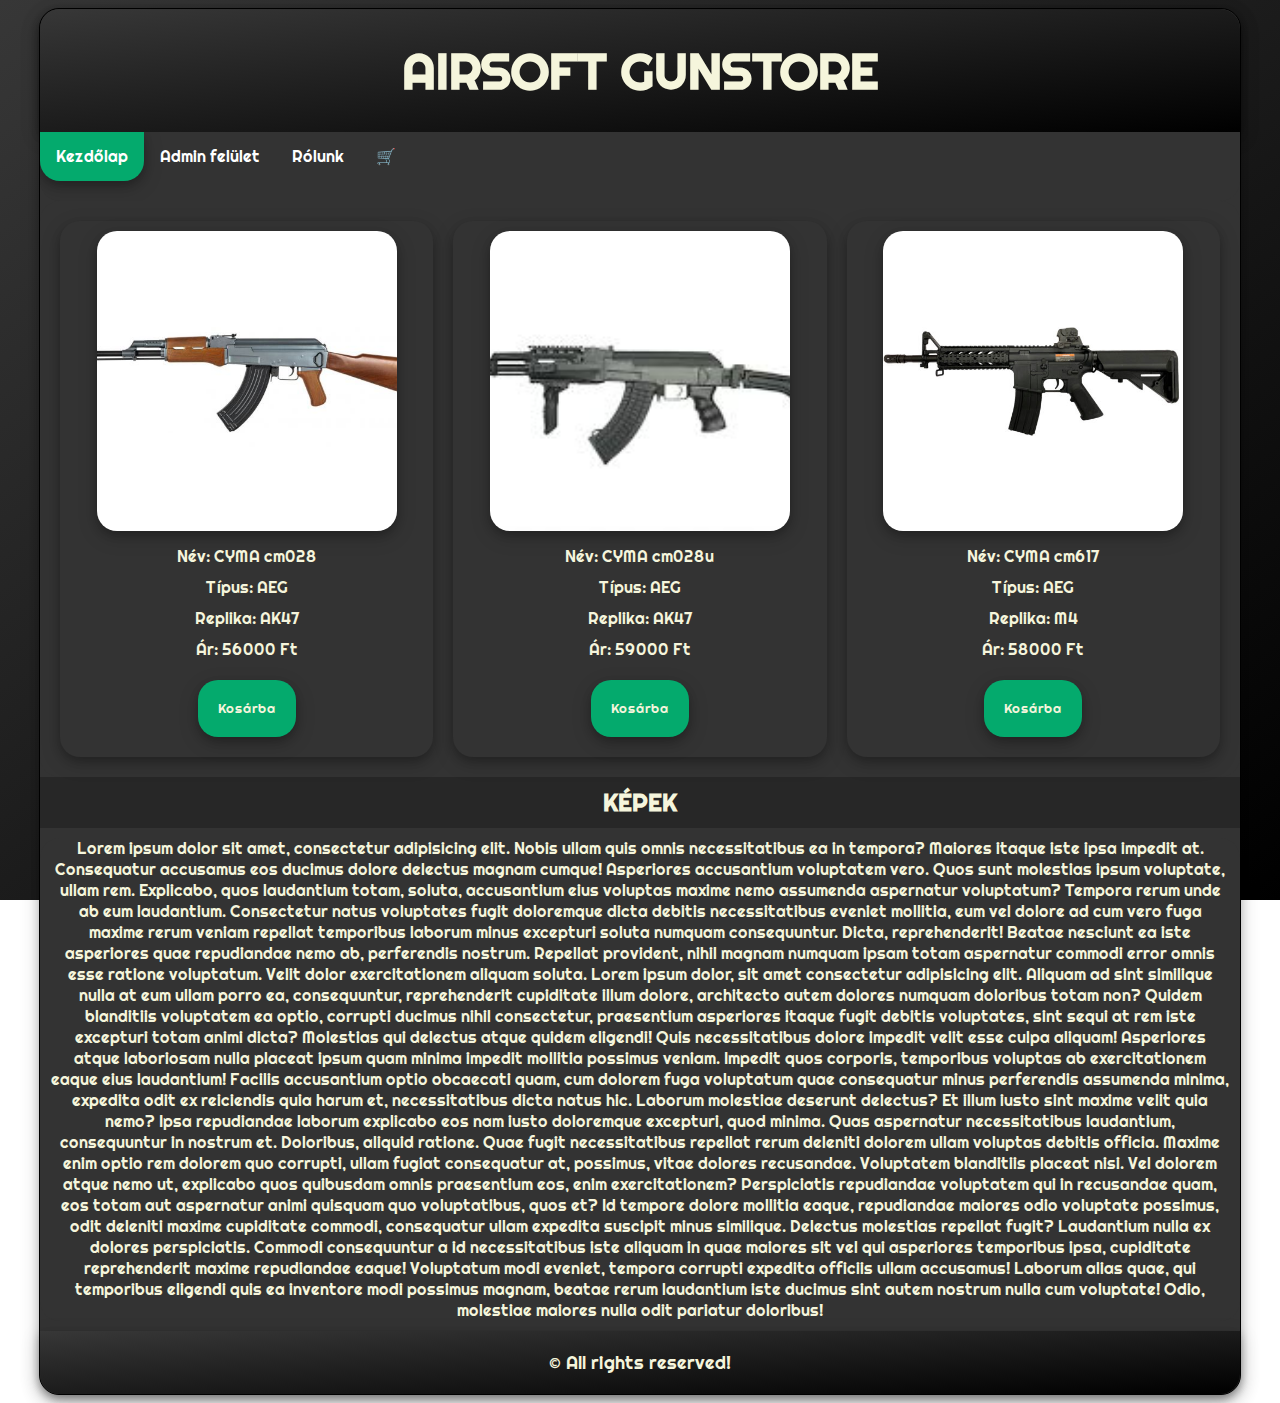
<file: index.html>
<!DOCTYPE html>
<html lang="en">
<head>
    <meta charset="UTF-8">
    <meta http-equiv="X-UA-Compatible" content="IE=edge">
    <meta name="viewport" content="width=device-width, initial-scale=1.0">
    <title>Erben Ákos</title>
    <link rel="stylesheet" href="style.css">
    <script src="script.js"></script>
</head>
<body>
    <main>
        <header>

            <h1>AIRSOFT GUNSTORE</h1>
            <nav>
                <ul>
                    <li><a href="index.html" class="active">Kezdőlap</a></li>
                    <li><a href="admin_kezdo.html">Admin felület</a></li>
                    <li><a href="rolunk.html">Rólunk</a></li>
                    <li><a href="kosar.html">🛒</a></li>
                </ul>
            </nav>
        </header>

        <article>
            
            <div class="fegyver_panel">
                <img src="kepek/cm028.jpg" alt="cm028">
                <p>Név: CYMA cm028</p>
                <p>Típus: AEG</p>
                <p>Replika: AK47</p>
                <p>Ár: 56000 Ft</p>
                <button class="kosarba">Kosárba</button>
            </div>
            <div class="fegyver_panel">
                <img src="kepek/cm028u.jpg" alt="cm028u">
                <p>Név: CYMA cm028u</p>
                <p>Típus: AEG</p>
                <p>Replika: AK47</p>
                <p>Ár: 59000 Ft</p>
                <button class="kosarba">Kosárba</button>
            </div>
            <div class="fegyver_panel">
                <img src="kepek/cm617.jpg" alt="cm617">
                <p>Név: CYMA cm617</p>
                <p>Típus: AEG</p>
                <p>Replika: M4</p>
                <p>Ár: 58000 Ft</p>
                <button class="kosarba">Kosárba</button>
            </div>
            

        </article>

        <div>
            <h2>KÉPEK</h2>
        </div>

        <aside>

            <p>Lorem ipsum dolor sit amet, consectetur adipisicing elit. Nobis ullam quis omnis necessitatibus ea in tempora? Maiores itaque iste ipsa impedit at. Consequatur accusamus eos ducimus dolore delectus magnam cumque!
            Asperiores accusantium voluptatem vero. Quos sunt molestias ipsum voluptate, ullam rem. Explicabo, quos laudantium totam, soluta, accusantium eius voluptas maxime nemo assumenda aspernatur voluptatum? Tempora rerum unde ab eum laudantium.
            Consectetur natus voluptates fugit doloremque dicta debitis necessitatibus eveniet mollitia, eum vel dolore ad cum vero fuga maxime rerum veniam repellat temporibus laborum minus excepturi soluta numquam consequuntur. Dicta, reprehenderit!
            Beatae nesciunt ea iste asperiores quae repudiandae nemo ab, perferendis nostrum. Repellat provident, nihil magnam numquam ipsam totam aspernatur commodi error omnis esse ratione voluptatum. Velit dolor exercitationem aliquam soluta. Lorem ipsum dolor, sit amet consectetur adipisicing elit. Aliquam ad sint similique nulla at eum ullam porro ea, consequuntur, reprehenderit cupiditate illum dolore, architecto autem dolores numquam doloribus totam non?
            Quidem blanditiis voluptatem ea optio, corrupti ducimus nihil consectetur, praesentium asperiores itaque fugit debitis voluptates, sint sequi at rem iste excepturi totam animi dicta? Molestias qui delectus atque quidem eligendi!
            Quis necessitatibus dolore impedit velit esse culpa aliquam! Asperiores atque laboriosam nulla placeat ipsum quam minima impedit mollitia possimus veniam. Impedit quos corporis, temporibus voluptas ab exercitationem eaque eius laudantium!
            Facilis accusantium optio obcaecati quam, cum dolorem fuga voluptatum quae consequatur minus perferendis assumenda minima, expedita odit ex reiciendis quia harum et, necessitatibus dicta natus hic. Laborum molestiae deserunt delectus?
            Et illum iusto sint maxime velit quia nemo? Ipsa repudiandae laborum explicabo eos nam iusto doloremque excepturi, quod minima. Quas aspernatur necessitatibus laudantium, consequuntur in nostrum et. Doloribus, aliquid ratione.
            Quae fugit necessitatibus repellat rerum deleniti dolorem ullam voluptas debitis officia. Maxime enim optio rem dolorem quo corrupti, ullam fugiat consequatur at, possimus, vitae dolores recusandae. Voluptatem blanditiis placeat nisi.
            Vel dolorem atque nemo ut, explicabo quos quibusdam omnis praesentium eos, enim exercitationem? Perspiciatis repudiandae voluptatem qui in recusandae quam, eos totam aut aspernatur animi quisquam quo voluptatibus, quos et?
            Id tempore dolore mollitia eaque, repudiandae maiores odio voluptate possimus, odit deleniti maxime cupiditate commodi, consequatur ullam expedita suscipit minus similique. Delectus molestias repellat fugit? Laudantium nulla ex dolores perspiciatis.
            Commodi consequuntur a id necessitatibus iste aliquam in quae maiores sit vel qui asperiores temporibus ipsa, cupiditate reprehenderit maxime repudiandae eaque! Voluptatum modi eveniet, tempora corrupti expedita officiis ullam accusamus!
            Laborum alias quae, qui temporibus eligendi quis ea inventore modi possimus magnam, beatae rerum laudantium iste ducimus sint autem nostrum nulla cum voluptate! Odio, molestiae maiores nulla odit pariatur doloribus!</p>
        </aside>
        <footer>
            <p>© All rights reserved!</p>            
        </footer>
    </main>
</body>
</html>
</file>
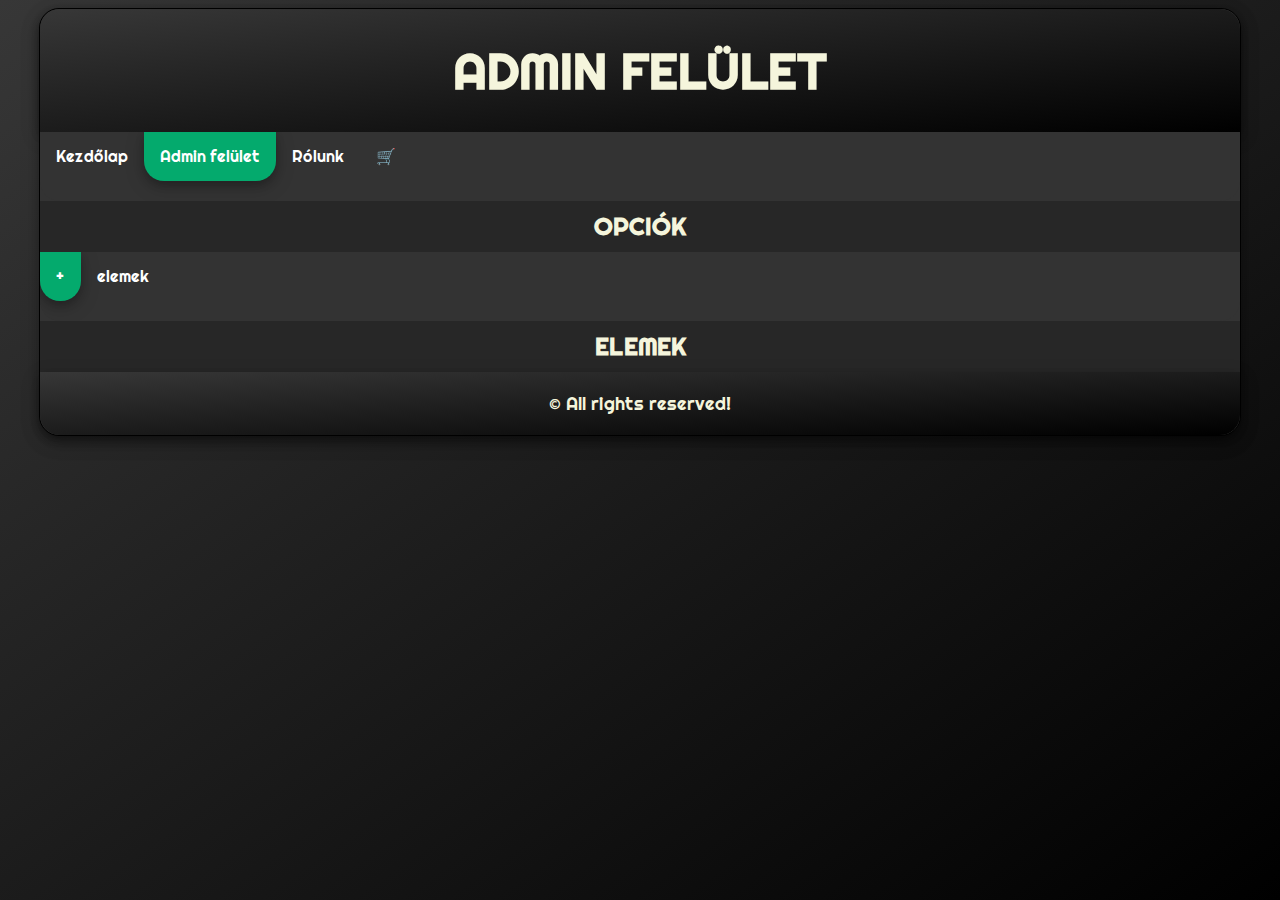
<file: admin_elemek.html>
<!DOCTYPE html>
<html lang="en">
<head>
    <meta charset="UTF-8">
    <meta http-equiv="X-UA-Compatible" content="IE=edge">
    <meta name="viewport" content="width=device-width, initial-scale=1.0">
    <title>Erben Ákos</title>
    <link rel="stylesheet" href="style.css">
    <script src="script.js"></script>
</head>
<body>
    <main>
        <header>
            <div>
                <h1>ADMIN FELÜLET</h1>
            </div>

            <nav>
                <ul>
                    <li><a href="index.html">Kezdőlap</a></li>
                    <li><a href="admin_kezdo.html" class="active">Admin felület</a></li>
                    <li><a href="rolunk.html">Rólunk</a></li>
                    <li><a href="kosar.html">🛒</a></li>
                </ul>
                <div>
                    <h2>OPCIÓK</h2>
                    <ul>
                        
                        <li><a href="admin_elemek.html" class="active">+</a></li>
                        <li><a href="admin_kezdo.html">elemek</a></li>
                    </ul>
                </div>
            </nav>
        </header>

        <div>
            <h2>ELEMEK</h2>
        </div>

        <div class="elemek">

        </div>

        <footer>
            <p>© All rights reserved!</p>            
        </footer>
    </main>
</body>
</html>
</file>
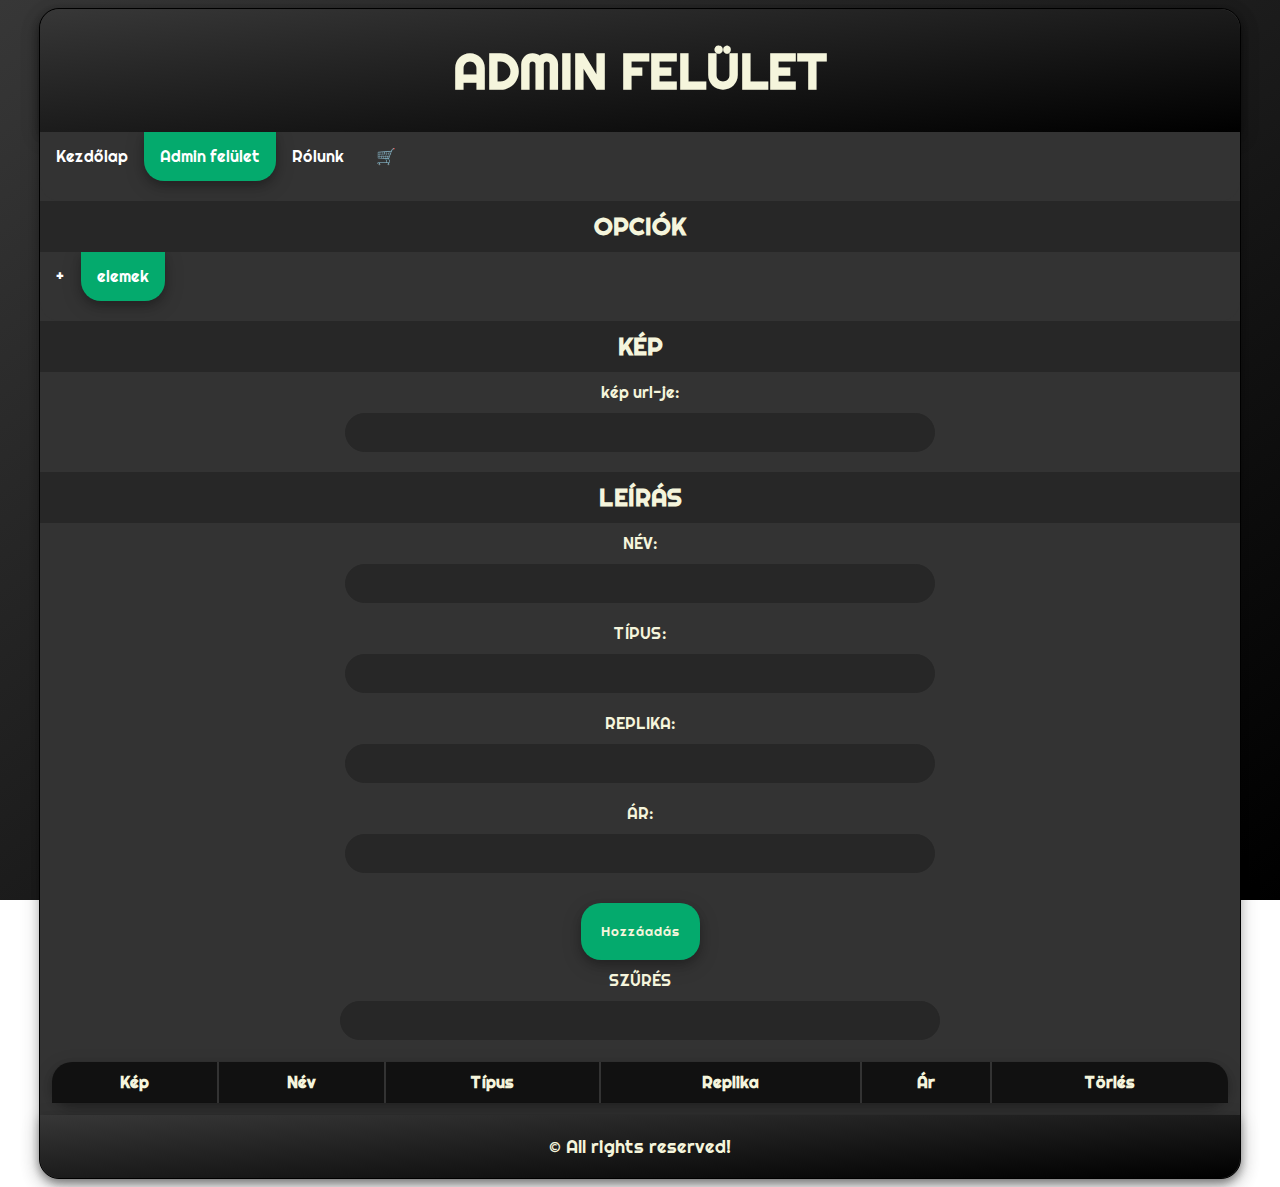
<file: admin_kezdo.html>
<!DOCTYPE html>
<html lang="en">
<head>
    <meta charset="UTF-8">
    <meta http-equiv="X-UA-Compatible" content="IE=edge">
    <meta name="viewport" content="width=device-width, initial-scale=1.0">
    <title>Erben Ákos</title>
    <link rel="stylesheet" href="style.css">
    <script src="script.js"></script>
</head>
<body>
    <main>
        <header>
            <div>
                <h1>ADMIN FELÜLET</h1>
            </div>

            <nav>
                <ul>
                    <li><a href="index.html">Kezdőlap</a></li>
                    <li><a href="admin_kezdo.html" class="active">Admin felület</a></li>
                    <li><a href="rolunk.html">Rólunk</a></li>
                    <li><a href="kosar.html">🛒</a></li>
                </ul>
                <div>
                    <h2>OPCIÓK</h2>
                    <ul>
                        <li><a href="admin_elemek.html">+</a></li>
                        <li><a href="admin_kezdo.html" class="active">elemek</a></li>
                    </ul>
                </div>
            </nav>
        </header>

        

        <div>
            <h2>KÉP</h2>
        </div>

        <form action="/action_page.php">
            <div class="formdiv">
                <label for="furl">kép url-je:</label><br><input type="text" id="furl" name="furl">
            </div>
        </form>
            
        <div>
            <h2>LEÍRÁS</h2>
        </div>

        

        <form action="/action_page.php">
            <div class="formdiv">
                <label for="fnev">NÉV:</label><br><input type="text" id="fnev" name="fnev">
            </div>
            <div class="formdiv">
                <label for="ftipus">TÍPUS:</label><br><input type="text" name="ftipus" id="ftipus">
            </div>
            <div class="formdiv">
                <label for="freplika">REPLIKA:</label><br><input type="text" id="freplika" name="freplika">
            </div>
            <div class="formdiv">
                <label for="far">ÁR:</label><br><input type="number" id="far" name="far" min="0">
            </div>
        </form>
        <button class="hozzaad">Hozzáadás</button>

        <form action="/action_page.php">
            <label for="fszur">SZŰRÉS</label><br><input type="text" name="fszur" id="fszur">
        </form>

        
        <table class="admin">
            <tr>
                <th class="balth">Kép</th>
                <th class="kozepth">Név</th>
                <th class="kozepth">Típus</th>
                <th class="kozepth">Replika</th>
                <th class="kozepth">Ár</th>
                <th class="jobbth">Törlés</th>
            </tr>
        </table>
        
        <footer>
            <p>© All rights reserved!</p>            
        </footer>
    </main>
</body>
</html>
</file>
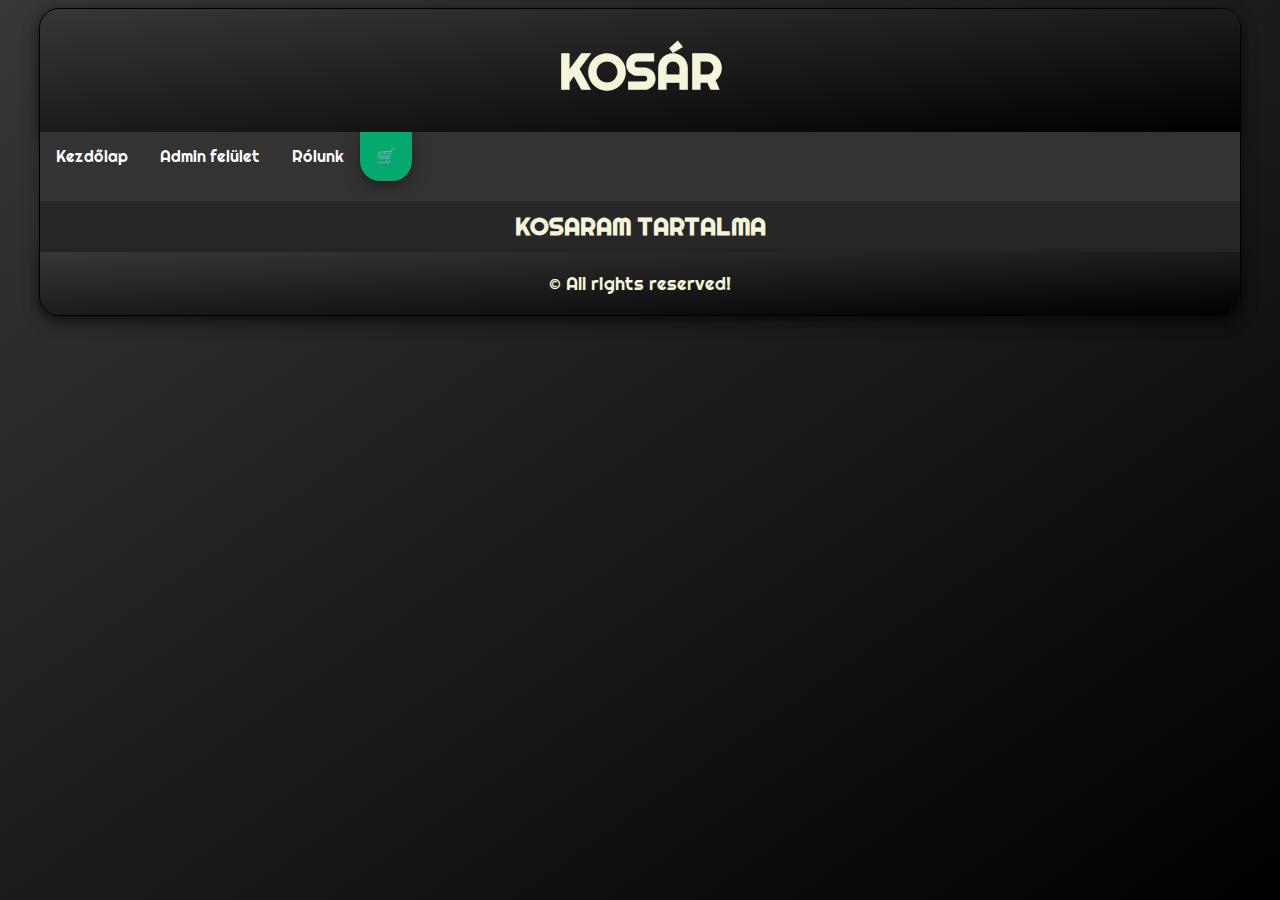
<file: kosar.html>
<!DOCTYPE html>
<html lang="en">
<head>
    <meta charset="UTF-8">
    <meta http-equiv="X-UA-Compatible" content="IE=edge">
    <meta name="viewport" content="width=device-width, initial-scale=1.0">
    <title>Erben Ákos</title>
    <link rel="stylesheet" href="style.css">
    <script src="script.js"></script>
</head>
<body>
    <main>
        <header>
            <div>
                <h1>KOSÁR</h1>
            </div>

            <nav>
                <ul>
                    <li><a href="index.html">Kezdőlap</a></li>
                    <li><a href="admin_kezdo.html">Admin felület</a></li>
                    <li><a href="rolunk.html">Rólunk</a></li>
                    <li><a href="kosar.html" class="active">🛒</a></li>
                </ul>
            </nav>
        </header>

        <div>
            <h2>KOSARAM TARTALMA</h2>
        </div>

        <div class="elemek">

        </div>

        <footer>
            <p>© All rights reserved!</p>            
        </footer>
    </main>
</body>
</html>
</file>
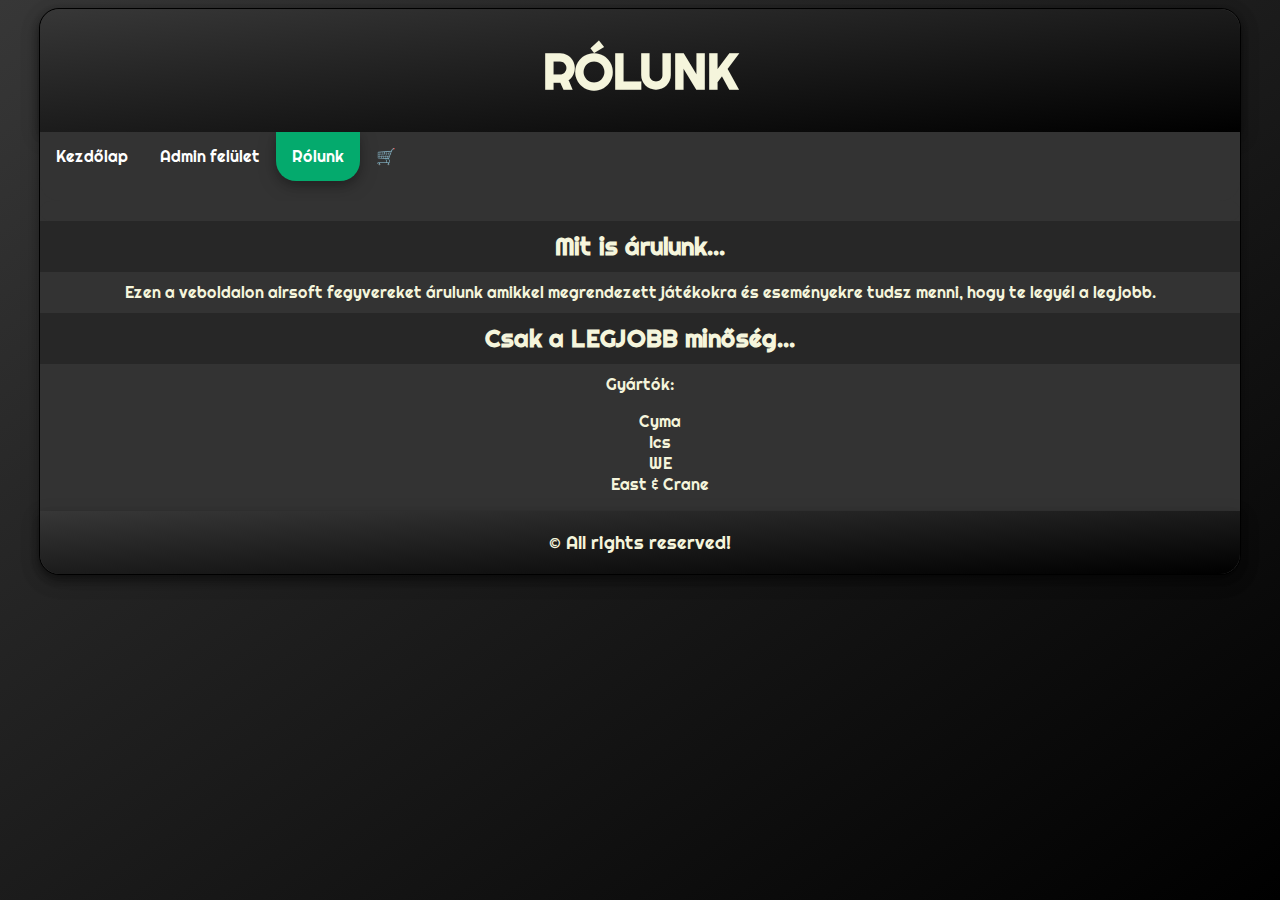
<file: rolunk.html>
<!DOCTYPE html>
<html lang="en">
<head>
    <meta charset="UTF-8">
    <meta http-equiv="X-UA-Compatible" content="IE=edge">
    <meta name="viewport" content="width=device-width, initial-scale=1.0">
    <title>Erben Ákos</title>
    <link rel="stylesheet" href="style.css">
    <script src="script.js"></script>
</head>
<body>
    <main>
        <header>

            <h1>RÓLUNK</h1>
            <nav>
                <ul>
                    <li><a href="index.html">Kezdőlap</a></li>
                    <li><a href="admin_kezdo.html">Admin felület</a></li>
                    <li><a href="rolunk.html" class="active">Rólunk</a></li>
                    <li><a href="kosar.html">🛒</a></li>
                </ul>
            </nav>
        </header>

        <article>
            

        </article>

        <div>
            <h2>Mit is árulunk...</h2>
        </div>

        <div>
            <p>Ezen a veboldalon airsoft fegyvereket árulunk amikkel megrendezett játékokra és eseményekre tudsz menni, hogy te legyél a legjobb.</p>
        </div>

        <div>
            <h2>Csak a LEGJOBB minőség...</h2>
        </div>

        <div class="gyartok">
            <p>Gyártók:</p>
            <ul>
                <li>Cyma</li>
                <li>Ics</li>
                <li>WE</li>
                <li>East & Crane</li>
            </ul>
        </div>

        <footer>
            <p>© All rights reserved!</p>            
        </footer>
    </main>
</body>
</html>
</file>
<file: style.css>
@import url("https://fonts.googleapis.com/css2?family=Roboto+Mono:wght@387&display=swap");
@import url("https://fonts.googleapis.com/css2?family=Righteous&family=Roboto+Mono:wght@387&display=swap");

* {
  color: beige;
  border-radius: 20px;
  font-family: Righteous;
}

html {
}

body {
  overflow-y: scroll;
  background-image: linear-gradient(
    to bottom right,
    rgb(55, 55, 55),
    rgb(0, 0, 0)
  );
  background-repeat: no-repeat;
  background-attachment: fixed;
}

main {
  background-color: #333;
  margin: auto;
  border: 1px solid black;
  max-width: 1200px;
  box-shadow: 0 4px 8px 0 rgba(0, 0, 0, 0.2), 0 6px 20px 0 rgba(0, 0, 0, 0.19);
  text-align: center;
}

img {
  box-shadow: 0 4px 8px 0 rgba(0, 0, 0, 0.2), 0 6px 20px 0 rgba(0, 0, 0, 0.19);
}

nav ul {
  border-top-left-radius: 0px;
  border-top-right-radius: 0px;
  list-style-type: none;
  margin: 0;
  padding: 0;
  overflow: hidden;
  background-color: #333;
}

nav li {
  float: left;
  margin-bottom: 20px;
}

nav a {
  display: block;
  color: white;
  text-align: center;
  padding: 14px 16px;
  text-decoration: none;
  border-top-left-radius: 0px;
  border-top-right-radius: 0px;
}

nav li a:hover:not(.active) {
  background-color: #111;
  box-shadow: 0 4px 8px 0 rgba(0, 0, 0, 0.2), 0 6px 20px 0 rgba(0, 0, 0, 0.19);
}

.active {
  background-color: #04aa6d;
  box-shadow: 0 4px 8px 0 rgba(0, 0, 0, 0.2), 0 6px 20px 0 rgba(0, 0, 0, 0.19);
}

h1 {
  border-bottom-left-radius: 0px;
  border-bottom-right-radius: 0px;
  box-shadow: 0 4px 8px 0 rgba(0, 0, 0, 0.2), 0 6px 20px 0 rgba(0, 0, 0, 0.19);
  background-image: linear-gradient(
    to bottom right,
    rgb(55, 55, 55),
    rgb(0, 0, 0)
  );
  text-align: center;
  padding: 30px;
  margin: 0px;
  font-size: 50px;
}

h2 {
  background-color: #272727;
  border-radius: 0px;
  padding: 10px;
  margin: 0px;
  text-align: center;
}

p {
  margin: 10px;
}

article {
  padding: 10px;
  background-color: #333;
  display: grid;
  grid-template-columns: 1fr 1fr 1fr;
}



.fegyver_panel_admin {
  text-align: center;
  box-shadow: 0 4px 8px 0 rgba(0, 0, 0, 0.2), 0 6px 20px 0 rgba(0, 0, 0, 0.19);
  padding: 10px;
  margin: 10px;
}

.fegyver_panel_admin img {
  width: 100px;
  height: 100px;
  object-fit: cover;
}

.fegyver_panel {
  text-align: center;
  box-shadow: 0 4px 8px 0 rgba(0, 0, 0, 0.2), 0 6px 20px 0 rgba(0, 0, 0, 0.19);
  padding: 10px;
  margin: 10px;
}

.fegyver_panel img {
  width: 300px;
  height: 300px;
  object-fit: cover;
}

button {
  box-shadow: 0 4px 8px 0 rgba(0, 0, 0, 0.2), 0 6px 20px 0 rgba(0, 0, 0, 0.19);
  background-color: #04aa6d;
  border: none;
  padding: 20px;
  margin: 10px;
}

button:hover {
  background-color: #006b44;
}

aside {
  background-color: #333;
}

footer {
  box-shadow: 0 4px 8px 0 rgba(0, 0, 0, 0.2), 0 6px 20px 0 rgba(0, 0, 0, 0.19);
  background-image: linear-gradient(
    to bottom right,
    rgb(55, 55, 55),
    rgb(0, 0, 0)
  );
  padding: 10px;
  text-align: center;
  font-size: large;
  border-top-right-radius: 0px;
  border-top-left-radius: 0px;
}

::-webkit-scrollbar {
  width: 15px;
}

/* Track */
::-webkit-scrollbar-track {
  background: #000000;
}

/* Handle */
::-webkit-scrollbar-thumb {
  background: #393939;
  border-radius: 10px;
}

/* Handle on hover */
::-webkit-scrollbar-thumb:hover {
  background: #272727;
}

form {
  align-items: center;
}

label {
}

input {
  padding: 10px;
  margin: 10px;
  background-color: #272727;
  border: 1px solid #272727;
  box-sizing: border-box;
  width: 50%;
  text-align: center;
}

.formdiv {
  margin: 10px;
  text-align: center;
}

.gyartok li {
  list-style-type: none;
}

.gyartok {
  text-align: center;
}

table {
  background-color: #272727;
  border-radius: 0px;
  padding: 10px;
  margin: 0px;
  text-align: center;
  width: 100%;
}

th {
  background-color: #111;
  border-bottom-right-radius: 0px;
  border-bottom-left-radius: 0px;
  padding: 10px;
}

.kozepth{
    border-radius: 0px;
}

.balth{
    border-top-right-radius: 0px;
}

.jobbth{
    border-top-left-radius: 0px;
}

td {
  background-color: #272727;
  border-radius: 0px;
}

td img {
  width: 50px;
  height: 50px;
  object-fit: cover;
}

.admin {
    padding: 10px;
    background-color: #333;
    
}

tbody{
    width: 100%;
    box-shadow: 0 4px 8px 0 rgba(0, 0, 0, 0.2), 0 6px 20px 0 rgba(0, 0, 0, 0.19);
}
</file>
